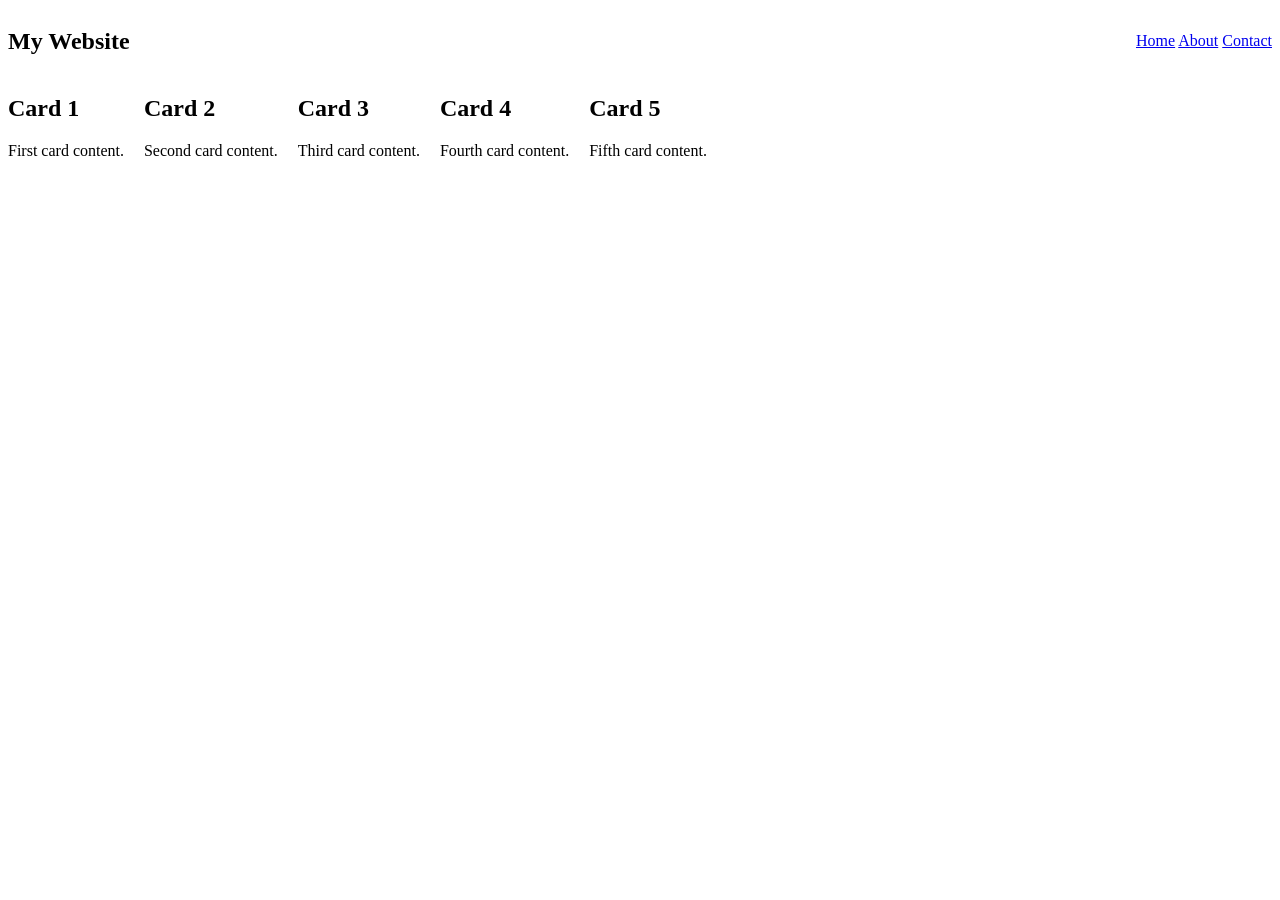
<file: ex00/index.html>
<!DOCTYPE html>
<html lang="en">
    <head>
        <meta charset="UTF-8">
        <meta name="viewport" content="width=device-width, initial-scale=1.0">
        <title>Flexbox Layout</title>
        <link rel="stylesheet" href="style.css">
    </head>
    <body>

        <nav class="nav-container">
            <h1>My Website</h1>

            <div class="nav-links">
                <a href="#">Home</a>
                <a href="#">About</a>
                <a href="mailto:alhariricam@gmail.com">Contact</a>
            </div>
        </nav>
        <main>
            <section class="card-container">
                <div class="card">
                    <h2>Card 1</h2>
                    <p>First card content.</p>
                </div>
                <div class="card">
                    <h2>Card 2</h2>
                    <p>Second card content.</p>
                </div>
                <div class="card">
                    <h2>Card 3</h2>
                    <p>Third card content.</p>
                </div>
                <div class="card">
                    <h2>Card 4</h2>
                    <p>Fourth card content.</p>
                </div>
                <div class="card">
                    <h2>Card 5</h2>
                    <p>Fifth card content.</p>
                </div>
            </section>
        </main>
    </body>
</html>
</file>
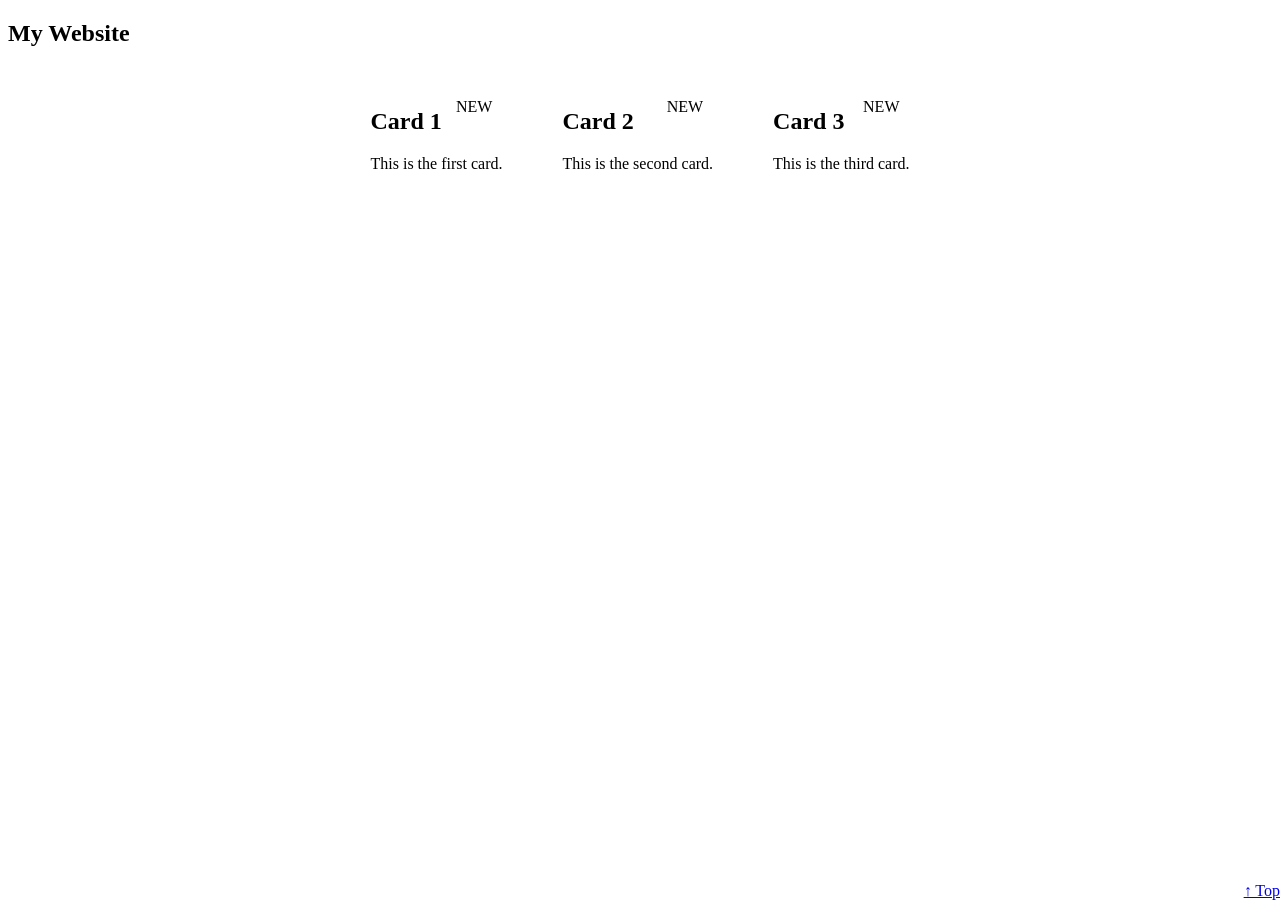
<file: ex01/index.html>
<!DOCTYPE html>
<html lang="en">
    <head>
        <meta charset="UTF-8">
        <meta name="viewport" content="width=device-width, initial-scale=1.0">
        <title>CSS Positioning</title>
        <link rel="stylesheet" href="style.css">
    </head>
    <body>

        <nav class="navbar">
            <h1>My Website</h1>
        </nav>

        <main>

            <section class="card-container">

                <div class="card">
                    <span class="badge">NEW</span>
                    <h2>Card 1</h2>
                    <p>This is the first card.</p>
                </div>

                <div class="card">
                    <span class="badge">NEW</span>
                    <h2>Card 2</h2>
                    <p>This is the second card.</p>
                </div>

                <div class="card">
                    <span class="badge">NEW</span>
                    <h2>Card 3</h2>
                    <p>This is the third card.</p>
                </div>
            </section>

        </main>

        <a class="back-to-top" href="#">↑ Top</a>

    </body>
</html>
</file>
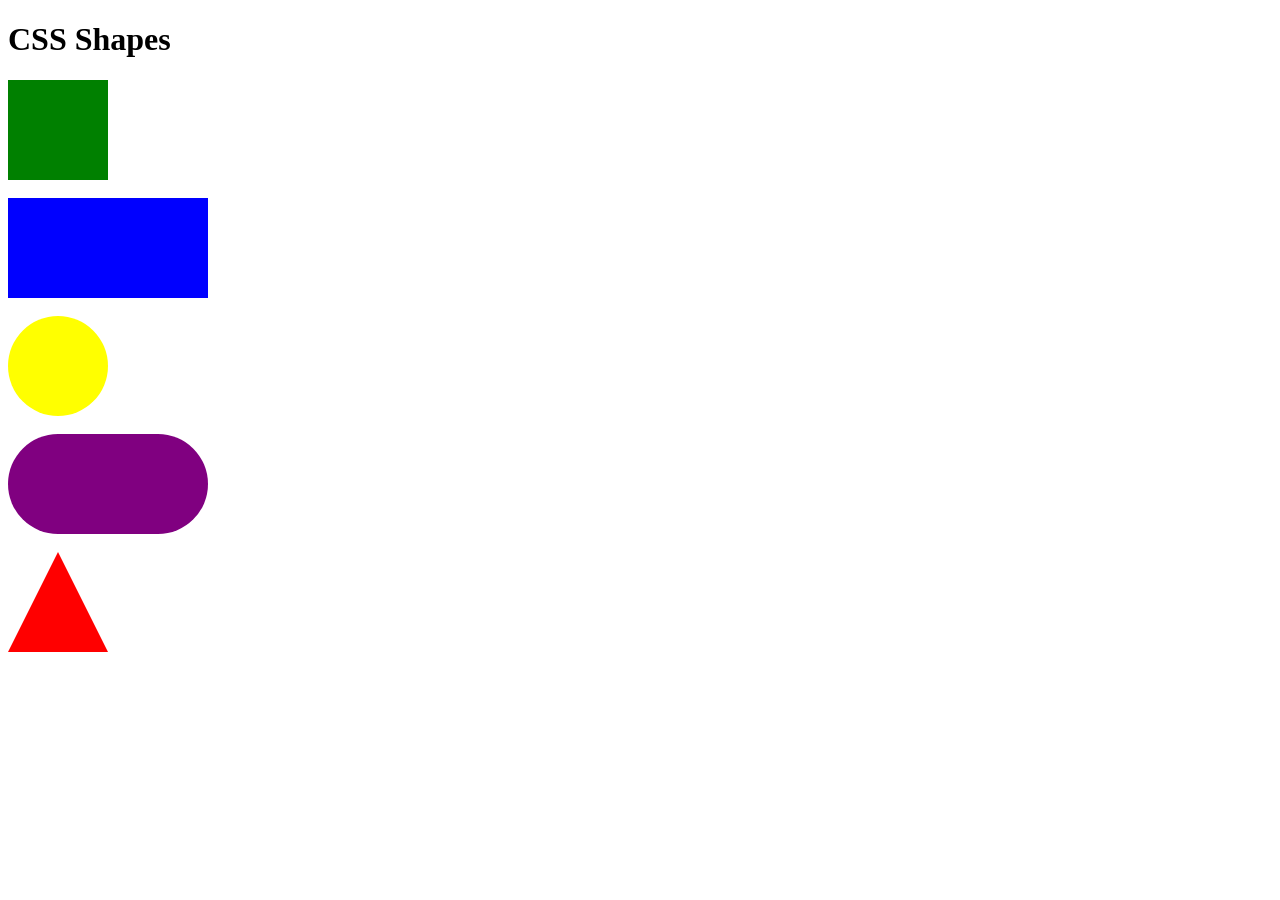
<file: ex02/index.html>
<!DOCTYPE html>
<html lang="en">
<head>
    <meta charset="UTF-8">
    <meta name="viewport" content="width=device-width, initial-scale=1.0">
    <title>CSS Shapes</title>
    <link rel="stylesheet" href="style.css">
</head>
<body>
    <h1>CSS Shapes</h1>
    <div class="square"></div>
    <br>
    <div class="rectangle"></div>
    <br>
    <div class="circle"></div>
    <br>
    <div class="capsule-pill"></div>
    <br>
    <div class="triangle"></div>
    <br>
    

</body>
</html>
</file>
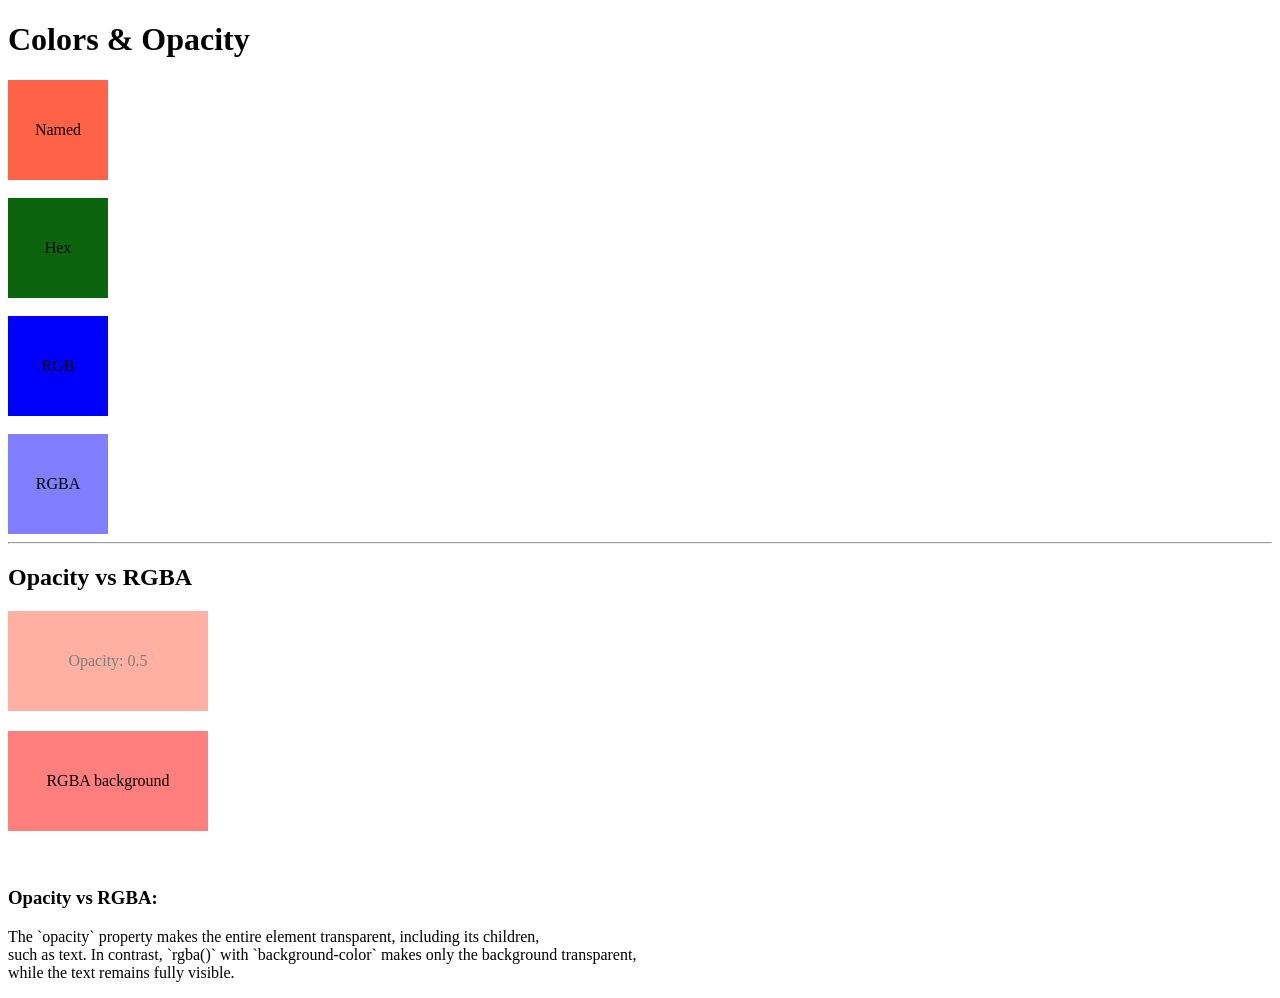
<file: ex03/index.html>
<!DOCTYPE html>
<html lang="en">
    <head>
        <meta charset="UTF-8">
        <meta name="viewport" content="width=device-width, initial-scale=1.0">
        <title>Colors & Opacity</title>
        <link rel="stylesheet" href="style.css">
    </head>
    <body>
        <h1>Colors & Opacity</h1>
        <main>
            <section>
                <section class="color-box named-color"> Named</section>
                <br>
                <section class="color-box hex-color"> Hex</section>
                <br>
                <section class="color-box rgb-color"> RGB</section>
                <br>
                <section class="color-box rgba-color"> RGBA</section>
            </section>
            <hr>
            <section>
                <h2>Opacity vs RGBA</h2>
                <div class="opacity-box">
                    <p>Opacity: 0.5</p>
                </div>
                <div class="rgba-box">
                    <p>RGBA background</p>
                </div>
                <br> 
                <p> <h3>Opacity vs RGBA:</h3>
                    The `opacity` property makes the entire element transparent, including its children, <br>
                    such as text. In contrast, `rgba()` with `background-color` makes only the background transparent, <br>
                    while the text remains fully visible.</p>
            </section>
        </main>
    </body>
</html>
</file>
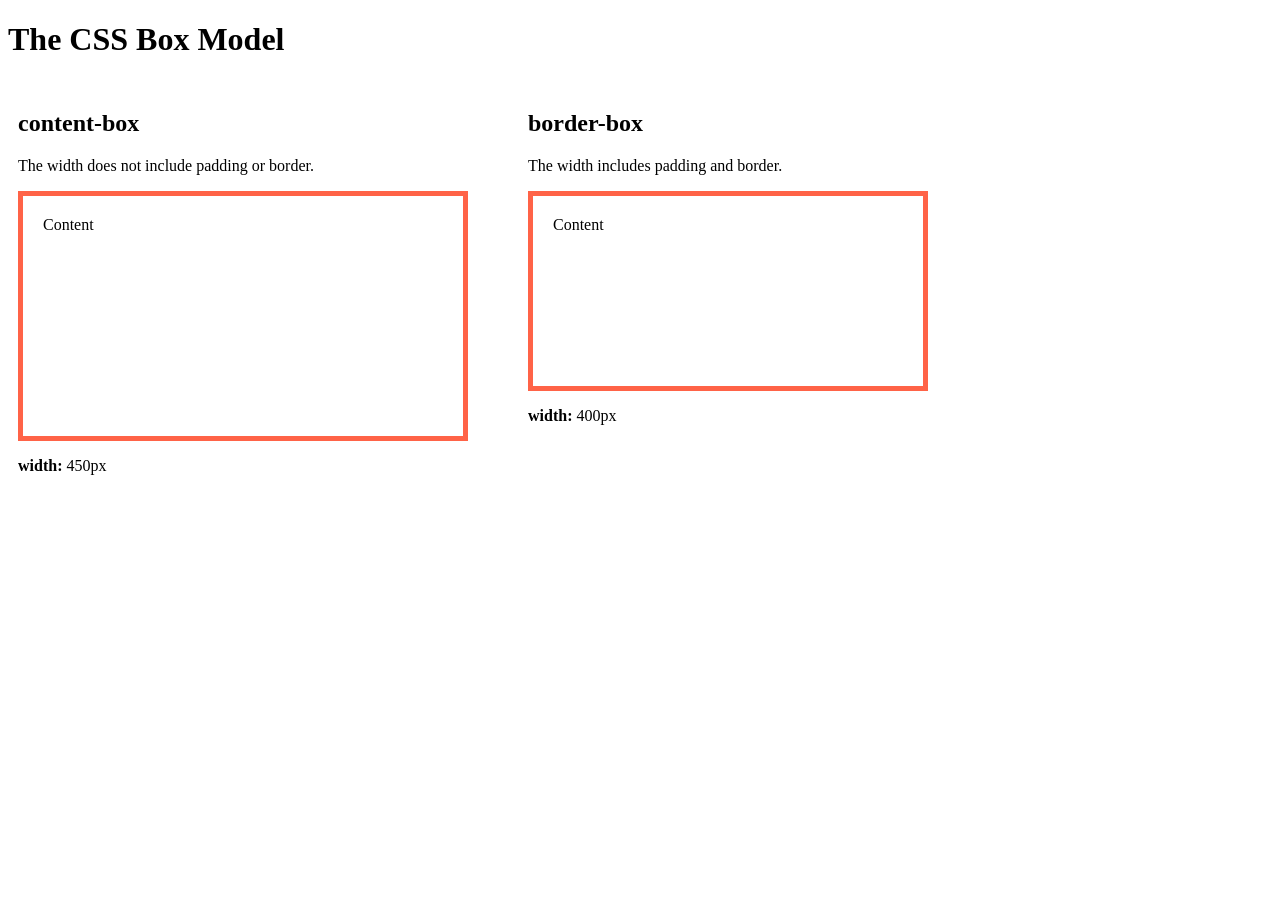
<file: ex04/index.html>
<!DOCTYPE html>
<html lang="en">
    <head>
        <meta charset="UTF-8">
        <meta name="viewport" content="width=device-width, initial-scale=1.0">
        <title>The Box Model</title>
        <link rel="stylesheet" href="style.css">
    </head>
    <body>

        <h1>The CSS Box Model</h1>

        <main>
            <section class="comparison">
                <h2>content-box</h2>
                <p>The width does not include padding or border.</p>

                <div class="content-box-content">
                    Content
                </div>

                <p><strong>width:</strong> 450px</p>
            </section>

            <section class="comparison">
                <h2>border-box</h2>
                <p>The width includes padding and border.</p>

                <div class="border-box-content">
                    Content
                </div>

                <p ><strong>width:</strong> 400px</p>
            </section>
        </main>

    </body>
</html>
</file>
<file: ex00/style.css>
.nav-container
{
    display: flex;
    justify-content: space-between;
    align-items: center;
}

.card-container
{
    display: flex;
    flex-direction: row;
    flex-wrap: wrap;
    gap: 20px;
}
</file>
<file: ex01/style.css>
.navbar {
    position: fixed;
    top: 0;
    z-index: 100;
}

.card-container {
    display: flex;
    flex-wrap: wrap;
    justify-content: center;
    gap: 60px;
}

.card {
    position: relative;
    z-index: 1;
}
.badge {
    position: absolute;
    top: 10px;
    right: 10px;
}
.back-to-top {
    position: fixed;
    bottom: 0px;
    right: 0px;
}
main {
    padding-top: 80px;
}
</file>
<file: ex02/style.css>
.square {
    width: 100px;
    height: 100px;
    background-color: green;
}

.rectangle
{
    width: 200px;
    height: 100px;
    background-color: blue;
}

.circle {
    width: 100px;
    height: 100px;
    background-color: yellow;
    border-radius: 50%;
}

.capsule-pill {
    width: 200px;
    height: 100px;
    background-color: purple;
    border-radius: 50px;
}

.triangle {
    width: 0;
    height: 0;

    border-left: 50px solid transparent;
    border-right: 50px solid transparent;
    border-bottom: 100px solid red;
}
</file>
<file: ex03/style.css>
.color-box {
    display: flex;
    justify-content: center;
    align-items: center;
    width: 100px;
    height: 100px;
}

.color-box.named-color {
    background-color: tomato;
}  

.color-box.hex-color{
    background-color: #0c650c;
}  

.color-box.rgb-color {
    background-color: rgb(0, 0, 255);
}  

.color-box.rgba-color{
    background-color: rgba(0, 0, 255, 0.5);
}

.opacity-box {
    width: 200px;
    height: 100px;
    background-color: tomato;
    opacity: 0.5;
    display: flex;
    justify-content: center;
    align-items: center;
    margin-bottom: 20px;
}
.rgba-box {
    width: 200px;
    height: 100px;
    background-color: rgba(255, 0, 0, 0.5);
    display: flex;
    justify-content: center;
    align-items: center;
    margin-bottom: 20px;
}
</file>
<file: ex04/style.css>
*,
*::before,
*::after {
    box-sizing: border-box;
}

main {
    display: flex;
    flex-wrap: wrap;
    gap: 40px;
    align-items: flex-start;
}

.comparison {
    padding: 10px;
}

.content-box-content,
.border-box-content {
    height: 200px;
    padding: 20px;
    border: 5px solid tomato;
}

.content-box-content {
    width: 400px;
    box-sizing: content-box;
}

.border-box-content {
    width: 400px;
    box-sizing: border-box;
}
</file>
